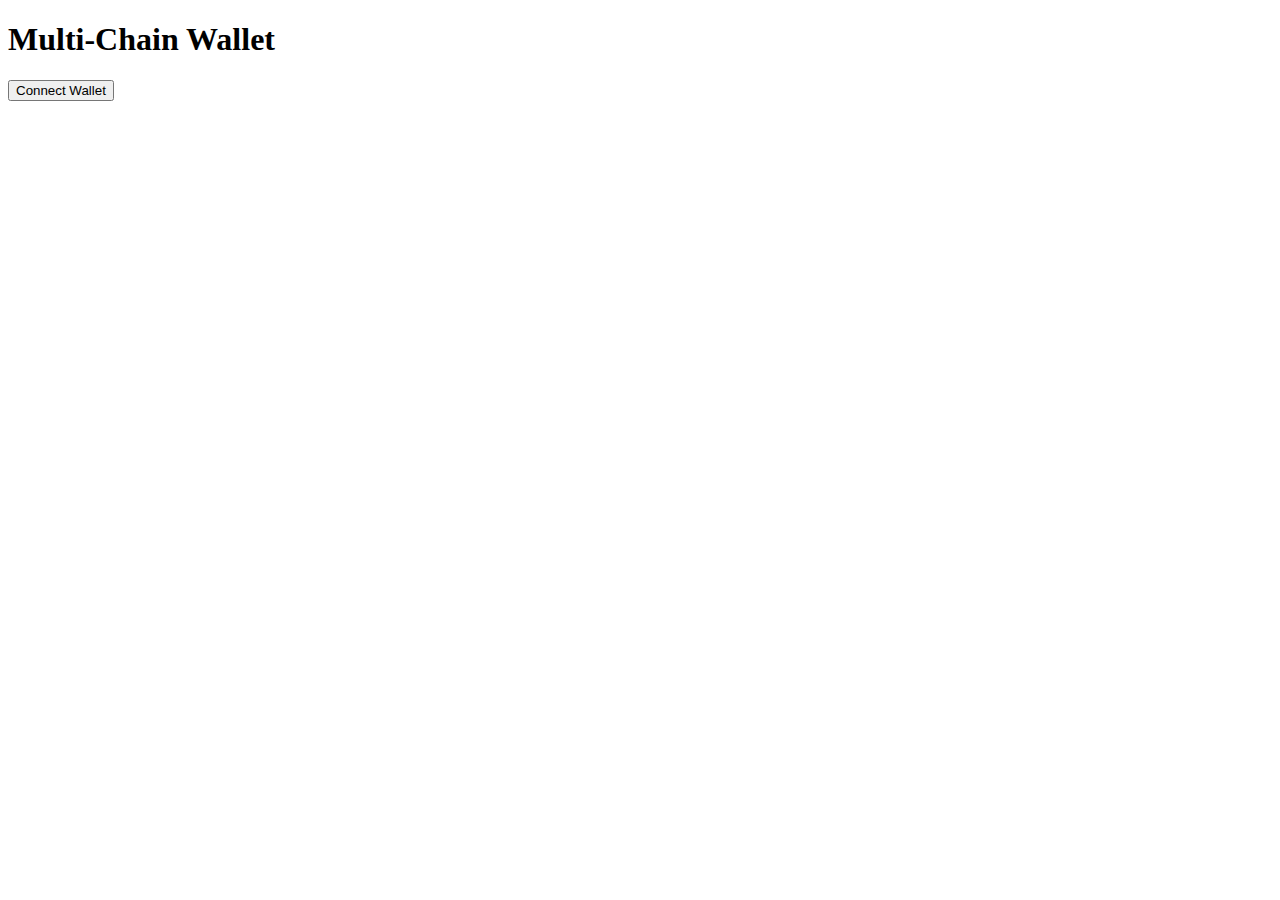
<file: wallet/index.html>
<!DOCTYPE html>
<html lang="en">
<head>
    <meta charset="UTF-8">
    <meta name="viewport" content="width=device-width, initial-scale=1.0">
    <title>Multi-Chain Wallet</title>
    <style>
        /* CSS styles here */
    </style>
</head>
<body>
    <header>
        <h1>Multi-Chain Wallet</h1>
    </header>
    <main>
        <button id="connect-wallet-btn">Connect Wallet</button>
        <div id="wallet-container" style="display: none;">
            <h2>Wallet Address:</h2>
            <p id="wallet-address"></p>
            <h2>Balance:</h2>
            <p id="balance"></p>
            <button id="send-btn">Send</button>
            <button id="receive-btn">Receive</button>
            <button id="transactions-btn">Transactions</button>
        </div>
        <div id="transactions-container" style="display: none;">
            <h2>Transactions:</h2>
            <ul id="transactions-list"></ul>
        </div>
    </main>
    <script src="https:                                                                               
    <script src="https://cdn.jsdelivr.net/npm/ethers@5.4.1/dist/ethers.umd.min.js"></script>
    <script>
        // JavaScript code here
        const connectWalletBtn = document.getElementById('connect-wallet-btn');
        const walletContainer = document.getElementById('wallet-container');
        const walletAddressElement = document.getElementById('wallet-address');
        const balanceElement = document.getElementById('balance');
        const sendBtn = document.getElementById('send-btn');
        const receiveBtn = document.getElementById('receive-btn');
        const transactionsBtn = document.getElementById('transactions-btn');
        const transactionsContainer = document.getElementById('transactions-container');
        const transactionsList = document.getElementById('transactions-list');

        let wallet;
        let provider;
        let solanaProvider;

        connectWalletBtn.addEventListener('click', async () => {
            if (window.ethereum) {
                // Ethereum wallet connection
                provider = new ethers.providers.Web3Provider(window.ethereum);
                await provider.send("eth_requestAccounts", []);
                wallet = provider.getSigner();
                walletContainer.style.display = 'block';
                connectWalletBtn.style.display = 'none';
                walletAddressElement.innerText = await wallet.getAddress();
                getBalance();
            } else if (window.solana) {
                // Solana wallet connection (Phantom)
                solanaProvider = window.solana;
                try {
                    await solanaProvider.connect();
                    wallet = solanaProvider.publicKey;
                    walletContainer.style.display = 'block';
                    connectWalletBtn.style.display = 'none';
                    walletAddressElement.innerText = wallet.toString();
                    getSolanaBalance();
                } catch (error) {
                    console.error(error);
                }
            }
        });

        sendBtn.addEventListener('click', async () => {
            if (provider) {
                // Send Ether
                const recipient = prompt('Enter recipient address');
                const amount = prompt('Enter amount to send (in Ether)');
                await sendTransaction(recipient, amount);
            } else if (solanaProvider) {
                // Ask the user if they want to send SOL or FIXERCOIN
                const token = prompt('Enter token to send (SOL/FIXERCOIN)');
                const recipient = prompt('Enter recipient address');
                const amount = prompt('Enter amount to send');

                if (token.toUpperCase() === 'SOL') {
                    await sendSolanaTransaction(recipient, amount);
                } else if (token.toUpperCase() === 'FIXERCOIN') {
                    await sendFixercoinTransaction(recipient, amount);
                } else {
                    alert('Unsupported token');
                }
            }
        });

        async function sendFixercoinTransaction(recipient, amount) {
            // Specify the Fixercoin contract address
            const fixercoinContractAddress = 'H4qKn8FMFha8jJuj8xMryMqRhH3h7GjLuxw7TVixpump';

            // Create a new transaction
            const transaction = new solanaWeb3.Transaction();

            // Add the transfer instruction
            transaction.add(
                solanaWeb3.Token.createTransferInstruction(token.fixercoinContractAddress, wallet.publicKey, new solanaWeb3.PublicKey(recipient), amount * 1e9)
            );

            // Set the fee to 0
            transaction.feePayer = wallet.publicKey;

            // Send the transaction
            try {
</file>
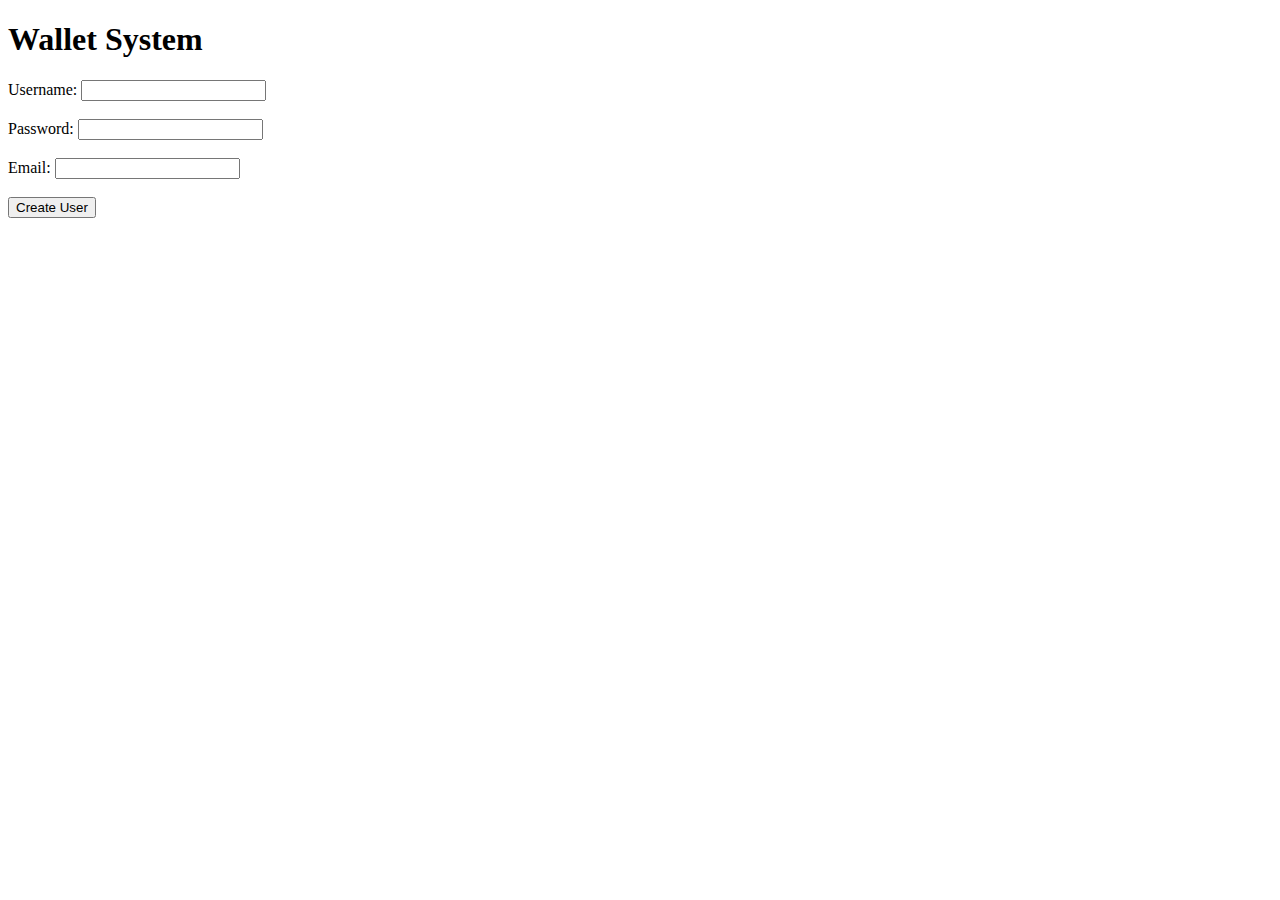
<file: wallet/public/index.html>
<!DOCTYPE html>
<html>
<head>
  <title>Wallet System</title>
</head>
<body>
  <h1>Wallet System</h1>
  <form id="create-user-form">
    <label>Username:</label>
    <input type="text" id="username" name="username"><br><br>
    <label>Password:</label>
    <input type="password" id="password" name="password"><br><br>
    <label>Email:</label>
    <input type="email" id="email" name="email"><br><br>
    <button type="submit">Create User</button>
  </form>

  <script src="script.js"></script>
</body>
</html>
</file>
